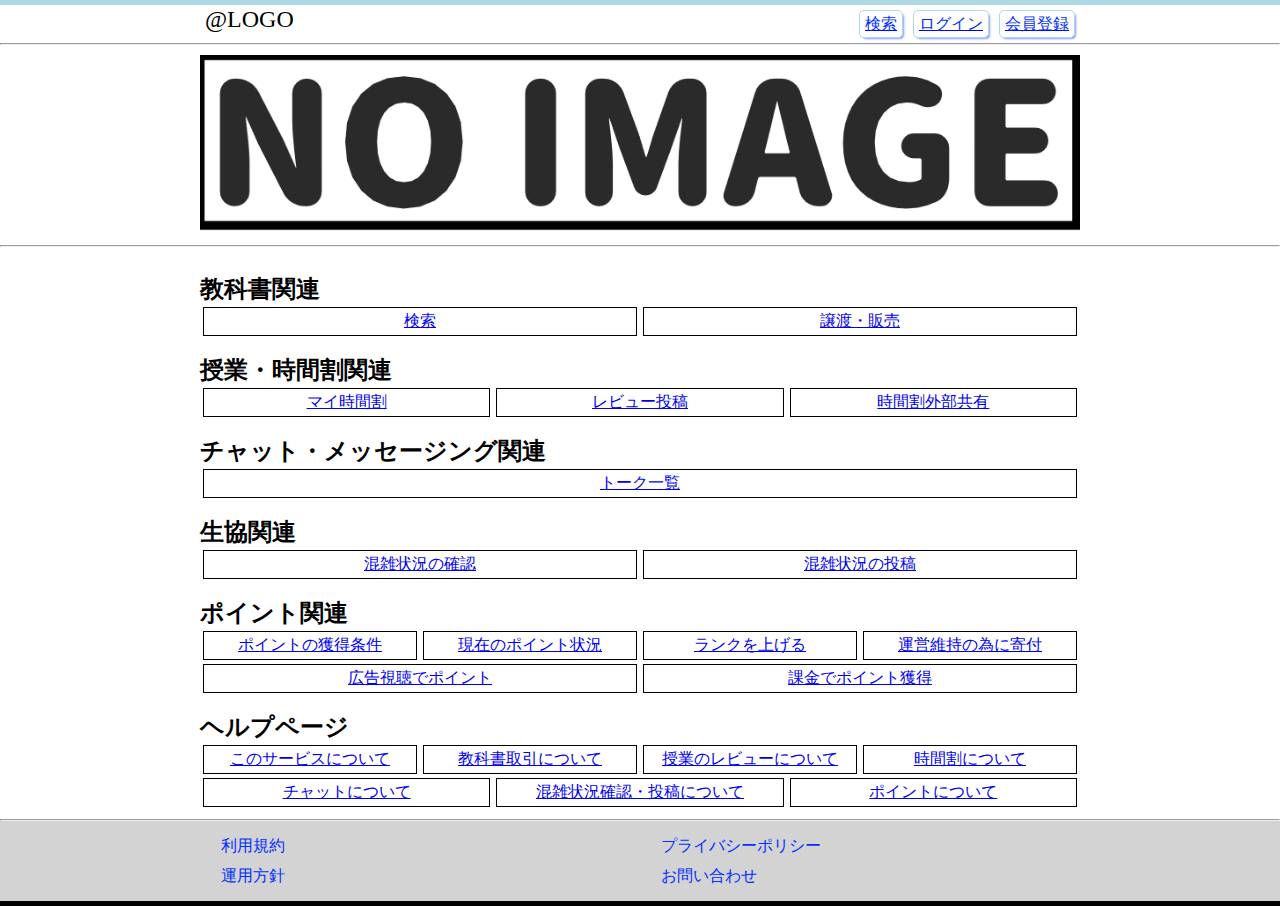
<file: index.html>
<!DOCTYPE HTML>
<HTML lang="ja">

<head>

    <meta charset="UTF-8">
    <meta name="viewport" content="width=device-width, initial-scale=1.0">

    <base href="./">

    <link rel="stylesheet" type="text/css" href="./import.css">

    <meta http-equiv="X-UA-Compatible" content="IE=edge">

    <meta name="description" content="サービス名は、デモデモデモのために作られたサイトです。" />
    <meta name="language" content="Japanese">

    <meta property="og:title" content="デモページ｜トップページ">
    <meta property="og:description" content="サービス名は、デモデモデモのために作られたサイトです。">
    <meta property="og:site_name" content="デモページ">
    <meta property="og:locale" content="ja_JP">
    <meta property="twitter:description" content="サービス名は、デモデモデモのために作られたサイトです。">

    <title>デモページ｜トップページ</title>

</head>

<body>

    <header id="header">
        <a href="./index.html">
            <p class="header_item_logo">@LOGO</p>
        </a>
        <span class="header_right_align"></span>
        <a href="./deal/search.html">
            <p class="header_item_box_first">検索</p>
        </a>
        <a href="./member/login.html">
            <p class="header_item_box">ログイン</p>
        </a>
        <a href="./member/register.html">
            <p class="header_item_box">会員登録</p>
        </a>
    </header>

    <hr>

    <div class="body_content">

        <img src="./img/NO_IMAGE_BANNER.png" width="100%" style="cursor: pointer;">

    </div>

    <hr>

    <div class="body_content">

        <h2>教科書関連</h2>

        <div class="portal_box">

            <div class="portal_item">

                <a href="./deal/search.html">検索</a>

            </div>

            <div class="portal_item">

                <a href="./index.html#header">譲渡・販売</a>

            </div>

        </div>

        <h2>授業・時間割関連</h2>

        <div class="portal_box">

            <div class="portal_item">

                <a href="./index.html#header">マイ時間割</a>

            </div>

            <div class="portal_item">

                <a href="./index.html#header">レビュー投稿</a>

            </div>

            <div class="portal_item">

                <a href="./index.html#header">時間割外部共有</a>

            </div>

        </div>

        <h2>チャット・メッセージング関連</h2>

        <div class="portal_box">

            <div class="portal_item">

                <a href="./index.html#header">トーク一覧</a>

            </div>

        </div>

        <h2>生協関連</h2>

        <div class="portal_box">

            <div class="portal_item">

                <a href="./index.html#header">混雑状況の確認</a>

            </div>

            <div class="portal_item">

                <a href="./index.html#header">混雑状況の投稿</a>

            </div>

        </div>

        <h2>ポイント関連</h2>

        <div class="portal_box">

            <div class="portal_item">

                <a href="./index.html#header">ポイントの獲得条件</a>

            </div>

            <div class="portal_item">

                <a href="./index.html#header">現在のポイント状況</a>

            </div>

            <div class="portal_item">

                <a href="./index.html#header">ランクを上げる</a>

            </div>

            <div class="portal_item">

                <a href="./index.html#header">運営維持の為に寄付</a>

            </div>

            <div class="portal_item">

                <a href="./index.html#header">広告視聴でポイント</a>

            </div>

            <div class="portal_item">

                <a href="./index.html#header">課金でポイント獲得</a>

            </div>

        </div>

        <h2>ヘルプページ</h2>

        <div class="portal_box">

            <div class="portal_item">

                <a href="./index.html#header">このサービスについて</a>

            </div>

            <div class="portal_item">

                <a href="./index.html#header">教科書取引について</a>

            </div>

            <div class="portal_item">

                <a href="./index.html#header">授業のレビューについて</a>

            </div>

            <div class="portal_item">

                <a href="./index.html#header">時間割について</a>

            </div>

            <div class="portal_item">

                <a href="./index.html#header">チャットについて</a>

            </div>

            <div class="portal_item">

                <a href="./index.html#header">混雑状況確認・投稿について</a>

            </div>

            <div class="portal_item">

                <a href="./index.html#header">ポイントについて</a>

            </div>

        </div>











    </div>

    <hr>

    <footer id="footer">
        <a href="./about/terms.html" class="fake_anchor footer_grid_item">利用規約</a>
        <a href="./about/privacy_policy.html" class="fake_anchor footer_grid_item">プライバシーポリシー</a>
        <a href="./about/operation_policy.html" class="fake_anchor footer_grid_item">運用方針</a>
        <a href="./about/contact.html" class="fake_anchor footer_grid_item">お問い合わせ</a>
    </footer>

</body>

</HTML>
</file>
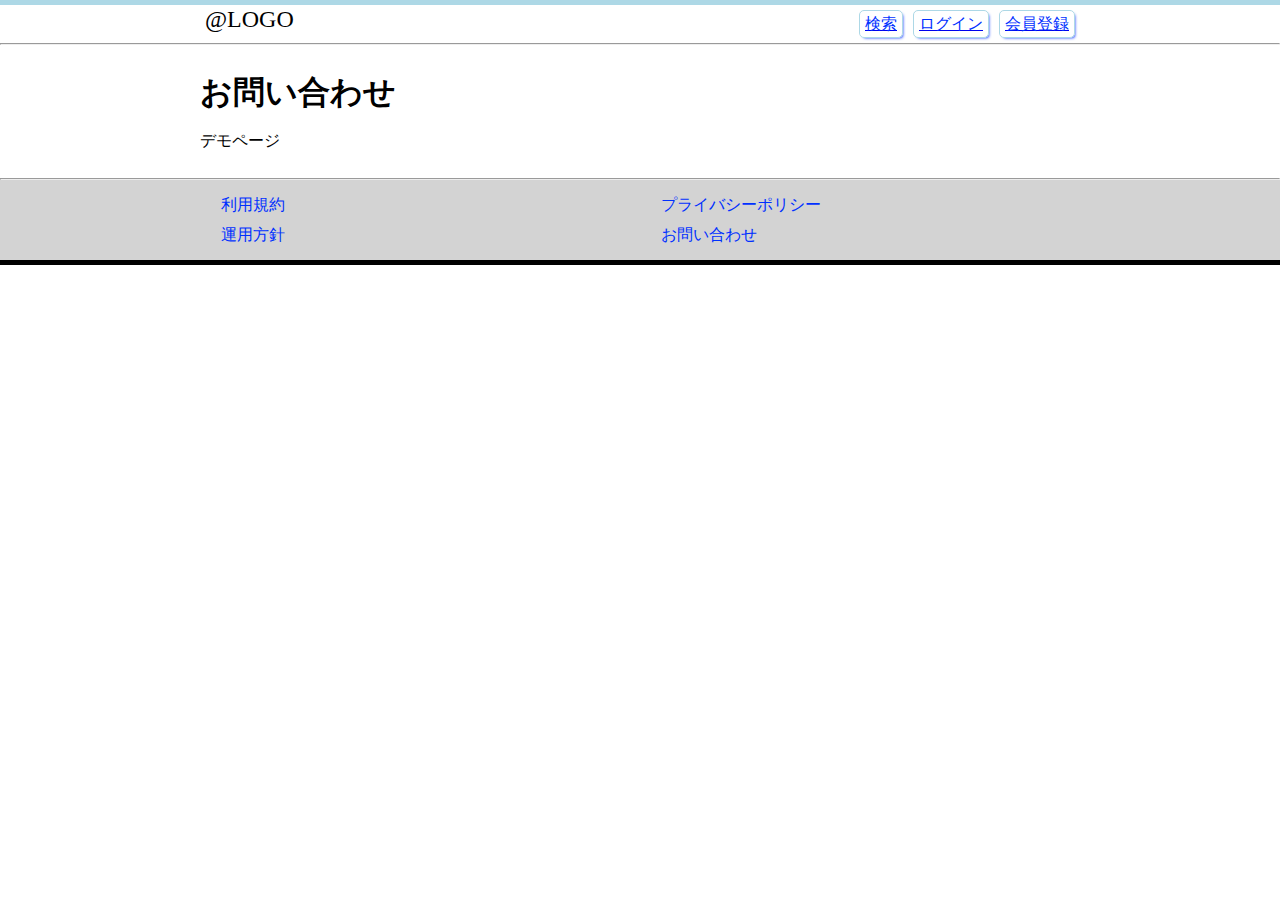
<file: about/contact.html>
<!DOCTYPE HTML>
<HTML lang="ja">

<head>

    <meta charset="UTF-8">
    <meta name="viewport" content="width=device-width, initial-scale=1.0">

    <base href="../">

    <link rel="stylesheet" type="text/css" href="./import.css">

    <meta http-equiv="X-UA-Compatible" content="IE=edge">

    <meta name="description" content="サービス名は、デモデモデモのために作られたサイトです。" />
    <meta name="language" content="Japanese">

    <meta property="og:title" content="デモページ｜お問い合わせ">
    <meta property="og:description" content="サービス名は、デモデモデモのために作られたサイトです。">
    <meta property="og:site_name" content="デモページ">
    <meta property="og:locale" content="ja_JP">
    <meta property="twitter:description" content="サービス名は、デモデモデモのために作られたサイトです。">

    <title>デモページ｜お問い合わせ</title>

</head>

<body>

    <header>
        <a href="./index.html">
            <p class="header_item_logo">@LOGO</p>
        </a>
        <span class="header_right_align"></span>
        <a href="./deal/search.html">
            <p class="header_item_box_first">検索</p>
        </a>
        <a href="./member/login.html">
            <p class="header_item_box">ログイン</p>
        </a>
        <a href="./member/register.html">
            <p class="header_item_box">会員登録</p>
        </a>
    </header>

    <hr>

    <div class="body_content">
        
        <h1>お問い合わせ</h1>
        <p>デモページ</p>



















    </div>

    <hr>

    <footer id="footer">
        <a href="./about/terms.html" class="fake_anchor footer_grid_item">利用規約</a>
        <a href="./about/privacy_policy.html" class="fake_anchor footer_grid_item">プライバシーポリシー</a>
        <a href="./about/operation_policy.html" class="fake_anchor footer_grid_item">運用方針</a>
        <a href="./about/contact.html" class="fake_anchor footer_grid_item">お問い合わせ</a>
    </footer>

</body>

</HTML>
</file>
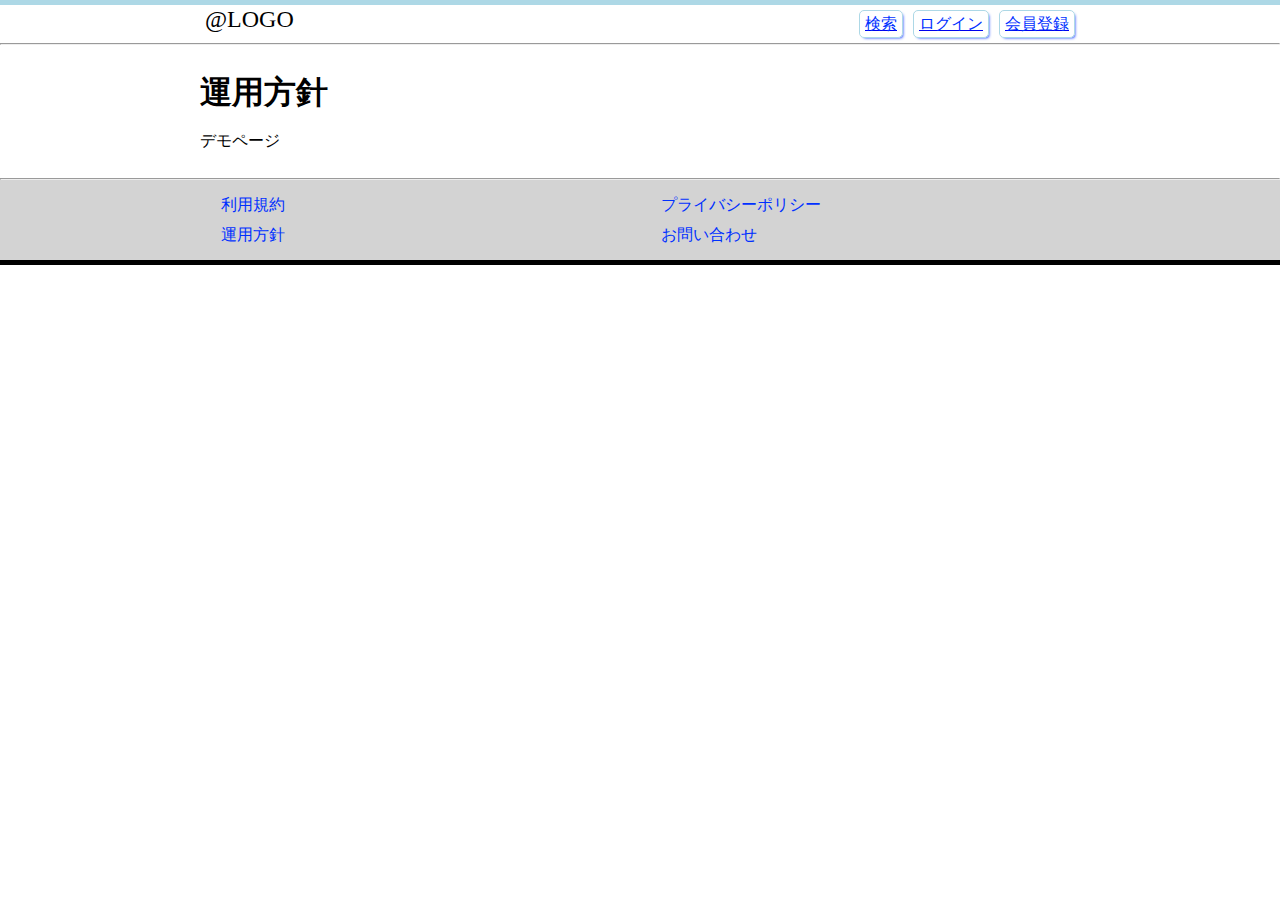
<file: about/operation_policy.html>
<!DOCTYPE HTML>
<HTML lang="ja">

<head>

    <meta charset="UTF-8">
    <meta name="viewport" content="width=device-width, initial-scale=1.0">

    <base href="../">

    <link rel="stylesheet" type="text/css" href="./import.css">

    <meta http-equiv="X-UA-Compatible" content="IE=edge">

    <meta name="description" content="サービス名は、デモデモデモのために作られたサイトです。" />
    <meta name="language" content="Japanese">

    <meta property="og:title" content="デモページ｜運用方針">
    <meta property="og:description" content="サービス名は、デモデモデモのために作られたサイトです。">
    <meta property="og:site_name" content="デモページ">
    <meta property="og:locale" content="ja_JP">
    <meta property="twitter:description" content="サービス名は、デモデモデモのために作られたサイトです。">

    <title>デモページ｜運用方針</title>

</head>

<body>

    <header>
        <a href="./index.html">
            <p class="header_item_logo">@LOGO</p>
        </a>
        <span class="header_right_align"></span>
        <a href="./deal/search.html">
            <p class="header_item_box_first">検索</p>
        </a>
        <a href="./member/login.html">
            <p class="header_item_box">ログイン</p>
        </a>
        <a href="./member/register.html">
            <p class="header_item_box">会員登録</p>
        </a>
    </header>

    <hr>

    <div class="body_content">

        <h1>運用方針</h1>
        <p>デモページ</p>


















    </div>

    <hr>

    <footer id="footer">
        <a href="./about/terms.html" class="fake_anchor footer_grid_item">利用規約</a>
        <a href="./about/privacy_policy.html" class="fake_anchor footer_grid_item">プライバシーポリシー</a>
        <a href="./about/operation_policy.html" class="fake_anchor footer_grid_item">運用方針</a>
        <a href="./about/contact.html" class="fake_anchor footer_grid_item">お問い合わせ</a>
    </footer>

</body>

</HTML>
</file>
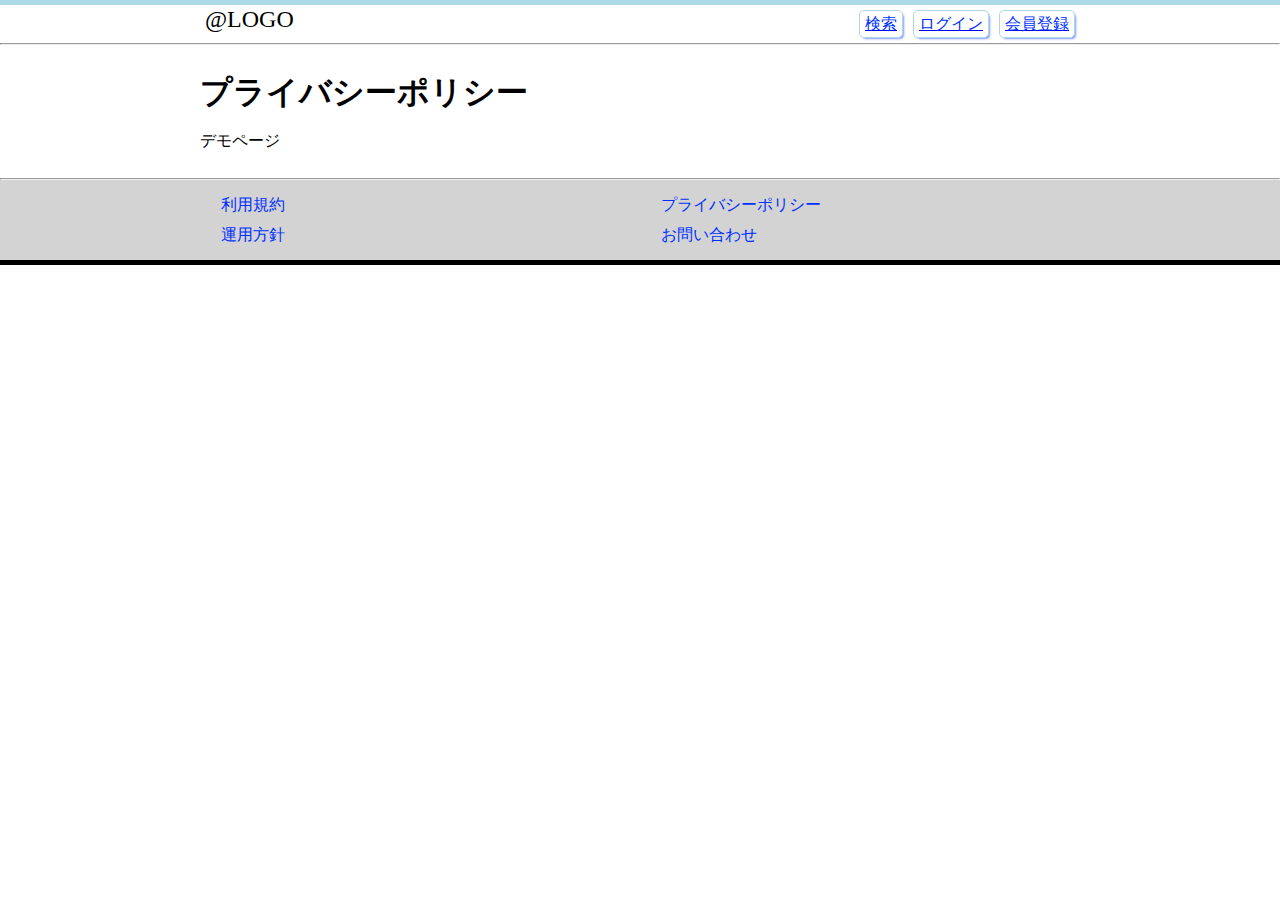
<file: about/privacy_policy.html>
<!DOCTYPE HTML>
<HTML lang="ja">

<head>

    <meta charset="UTF-8">
    <meta name="viewport" content="width=device-width, initial-scale=1.0">

    <base href="../">

    <link rel="stylesheet" type="text/css" href="./import.css">

    <meta http-equiv="X-UA-Compatible" content="IE=edge">

    <meta name="description" content="サービス名は、デモデモデモのために作られたサイトです。" />
    <meta name="language" content="Japanese">

    <meta property="og:title" content="デモページ｜プライバシーポリシー">
    <meta property="og:description" content="サービス名は、デモデモデモのために作られたサイトです。">
    <meta property="og:site_name" content="デモページ">
    <meta property="og:locale" content="ja_JP">
    <meta property="twitter:description" content="サービス名は、デモデモデモのために作られたサイトです。">

    <title>デモページ｜プライバシーポリシー</title>

</head>

<body>

    <header>
        <a href="./index.html">
            <p class="header_item_logo">@LOGO</p>
        </a>
        <span class="header_right_align"></span>
        <a href="./deal/search.html">
            <p class="header_item_box_first">検索</p>
        </a>
        <a href="./member/login.html">
            <p class="header_item_box">ログイン</p>
        </a>
        <a href="./member/register.html">
            <p class="header_item_box">会員登録</p>
        </a>
    </header>

    <hr>

    <div class="body_content">

        <h1>プライバシーポリシー</h1>
        <p>デモページ</p>


















    </div>

    <hr>

    <footer id="footer">
        <a href="./about/terms.html" class="fake_anchor footer_grid_item">利用規約</a>
        <a href="./about/privacy_policy.html" class="fake_anchor footer_grid_item">プライバシーポリシー</a>
        <a href="./about/operation_policy.html" class="fake_anchor footer_grid_item">運用方針</a>
        <a href="./about/contact.html" class="fake_anchor footer_grid_item">お問い合わせ</a>
    </footer>

</body>

</HTML>
</file>
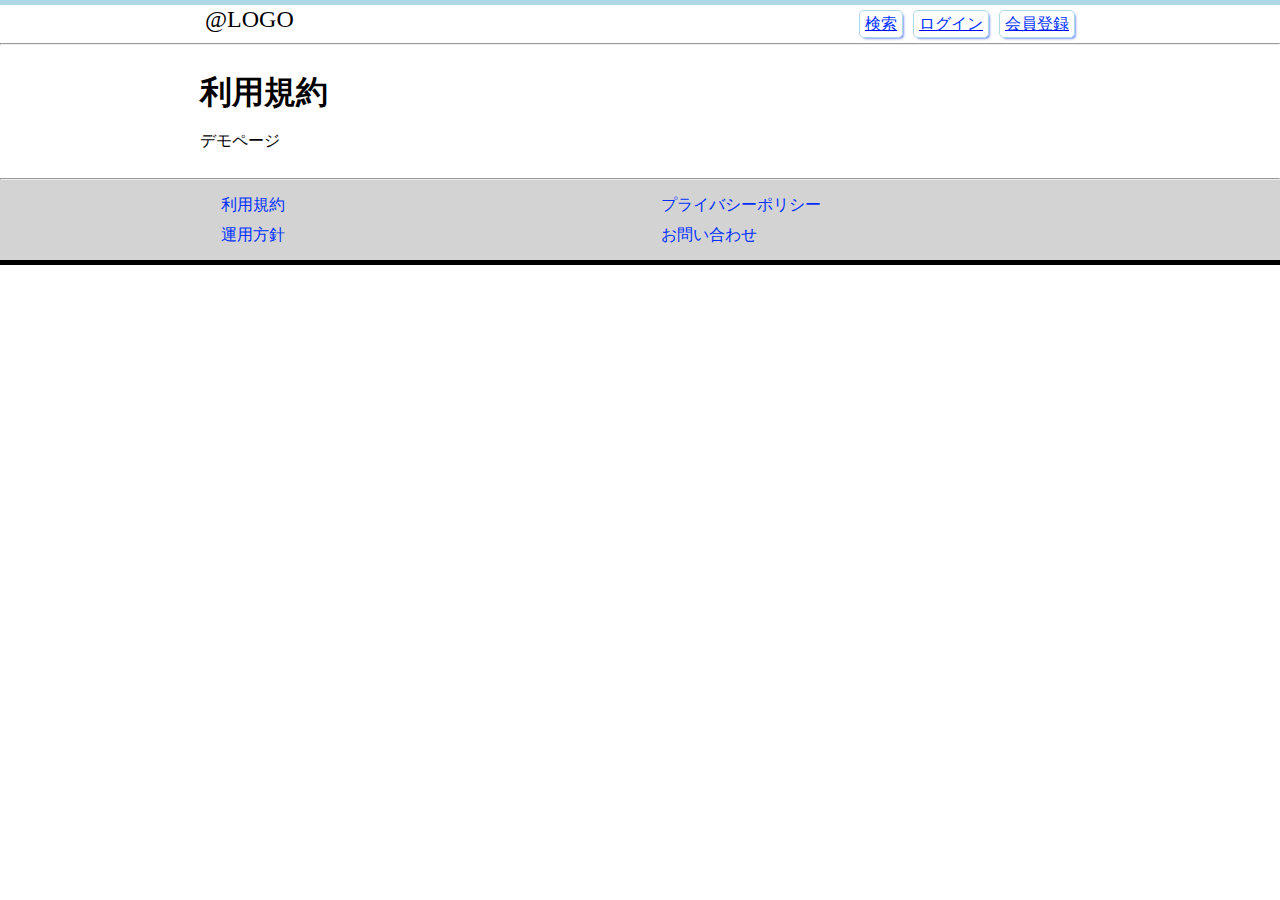
<file: about/terms.html>
<!DOCTYPE HTML>
<HTML lang="ja">

<head>

    <meta charset="UTF-8">
    <meta name="viewport" content="width=device-width, initial-scale=1.0">

    <base href="../">

    <link rel="stylesheet" type="text/css" href="./import.css">

    <meta http-equiv="X-UA-Compatible" content="IE=edge">

    <meta name="description" content="サービス名は、デモデモデモのために作られたサイトです。" />
    <meta name="language" content="Japanese">

    <meta property="og:title" content="デモページ｜トップページ">
    <meta property="og:description" content="サービス名は、デモデモデモのために作られたサイトです。">
    <meta property="og:site_name" content="デモページ">
    <meta property="og:locale" content="ja_JP">
    <meta property="twitter:description" content="サービス名は、デモデモデモのために作られたサイトです。">

    <title>デモページ｜トップページ</title>

</head>

<body>

    <header>
        <a href="./index.html">
            <p class="header_item_logo">@LOGO</p>
        </a>
        <span class="header_right_align"></span>
        <a href="./deal/search.html">
            <p class="header_item_box_first">検索</p>
        </a>
        <a href="./member/login.html">
            <p class="header_item_box">ログイン</p>
        </a>
        <a href="./member/register.html">
            <p class="header_item_box">会員登録</p>
        </a>
    </header>

    <hr>

    <div class="body_content">

        <h1>利用規約</h1>
        <p>デモページ</p>


















    </div>

    <hr>

    <footer id="footer">
        <a href="./about/terms.html" class="fake_anchor footer_grid_item">利用規約</a>
        <a href="./about/privacy_policy.html" class="fake_anchor footer_grid_item">プライバシーポリシー</a>
        <a href="./about/operation_policy.html" class="fake_anchor footer_grid_item">運用方針</a>
        <a href="./about/contact.html" class="fake_anchor footer_grid_item">お問い合わせ</a>
    </footer>

</body>

</HTML>
</file>
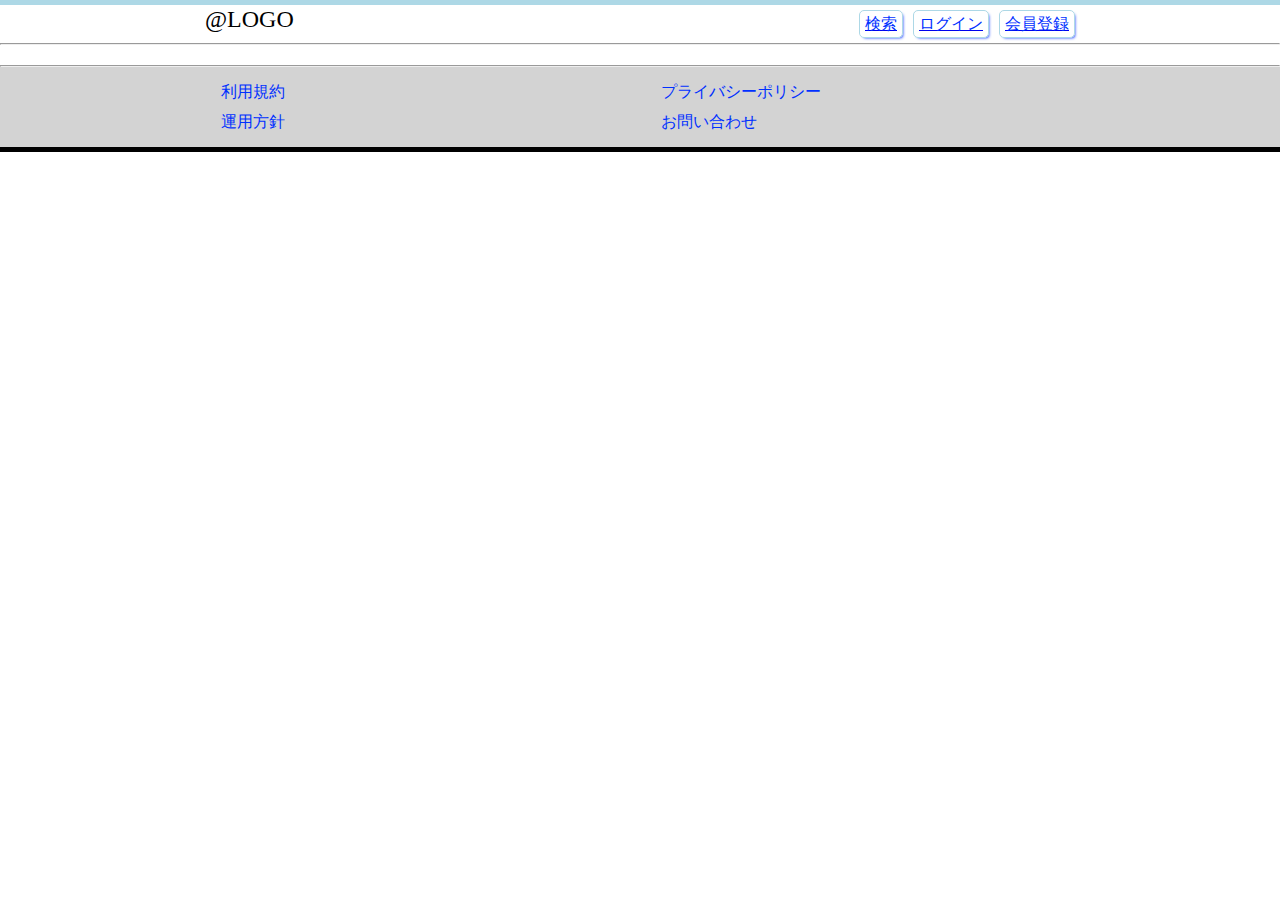
<file: deal/search.html>
<!DOCTYPE HTML>
<HTML lang="ja">

<head>

    <meta charset="UTF-8">
    <meta name="viewport" content="width=device-width, initial-scale=1.0">

    <base href="../">

    <link rel="stylesheet" type="text/css" href="./import.css">

    <meta http-equiv="X-UA-Compatible" content="IE=edge">

    <meta name="description" content="サービス名は、デモデモデモのために作られたサイトです。" />
    <meta name="language" content="Japanese">

    <meta property="og:title" content="デモページ｜検索">
    <meta property="og:description" content="サービス名は、デモデモデモのために作られたサイトです。">
    <meta property="og:site_name" content="デモページ">
    <meta property="og:locale" content="ja_JP">
    <meta property="twitter:description" content="サービス名は、デモデモデモのために作られたサイトです。">

    <title>デモページ｜検索</title>

</head>

<body>

    <header>
        <a href="./index.html">
            <p class="header_item_logo">@LOGO</p>
        </a>
        <span class="header_right_align"></span>
        <a href="./deal/search.html">
            <p class="header_item_box_first">検索</p>
        </a>
        <a href="./member/login.html">
            <p class="header_item_box">ログイン</p>
        </a>
        <a href="./member/register.html">
            <p class="header_item_box">会員登録</p>
        </a>
    </header>

    <hr>

    <div class="body_content">




















    </div>

    <hr>

    <footer id="footer">
        <a href="./about/terms.html" class="fake_anchor footer_grid_item">利用規約</a>
        <a href="./about/privacy_policy.html" class="fake_anchor footer_grid_item">プライバシーポリシー</a>
        <a href="./about/operation_policy.html" class="fake_anchor footer_grid_item">運用方針</a>
        <a href="./about/contact.html" class="fake_anchor footer_grid_item">お問い合わせ</a>
    </footer>

</body>

</HTML>
</file>
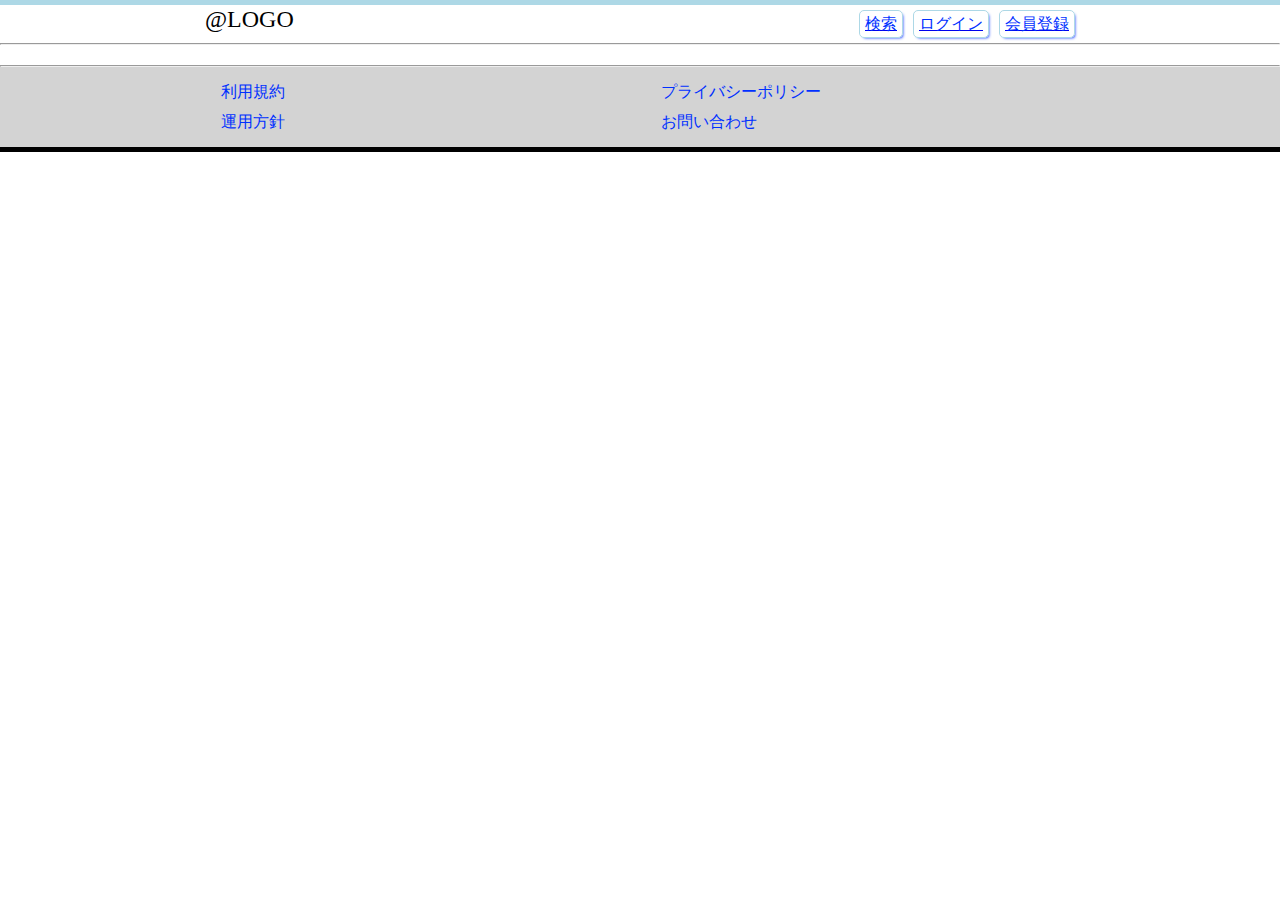
<file: member/login.html>
<!DOCTYPE HTML>
<HTML lang="ja">

<head>

    <meta charset="UTF-8">
    <meta name="viewport" content="width=device-width, initial-scale=1.0">

    <base href="../">

    <link rel="stylesheet" type="text/css" href="./import.css">

    <meta http-equiv="X-UA-Compatible" content="IE=edge">

    <meta name="description" content="サービス名は、デモデモデモのために作られたサイトです。" />
    <meta name="language" content="Japanese">

    <meta property="og:title" content="デモページ｜ログイン">
    <meta property="og:description" content="サービス名は、デモデモデモのために作られたサイトです。">
    <meta property="og:site_name" content="デモページ">
    <meta property="og:locale" content="ja_JP">
    <meta property="twitter:description" content="サービス名は、デモデモデモのために作られたサイトです。">

    <title>デモページ｜ログイン</title>

</head>

<body>

    <header>
        <a href="./index.html">
            <p class="header_item_logo">@LOGO</p>
        </a>
        <span class="header_right_align"></span>
        <a href="./deal/search.html">
            <p class="header_item_box_first">検索</p>
        </a>
        <a href="./member/login.html">
            <p class="header_item_box">ログイン</p>
        </a>
        <a href="./member/register.html">
            <p class="header_item_box">会員登録</p>
        </a>
    </header>

    <hr>

    <div class="body_content">




















    </div>

    <hr>

    <footer id="footer">
        <a href="./about/terms.html" class="fake_anchor footer_grid_item">利用規約</a>
        <a href="./about/privacy_policy.html" class="fake_anchor footer_grid_item">プライバシーポリシー</a>
        <a href="./about/operation_policy.html" class="fake_anchor footer_grid_item">運用方針</a>
        <a href="./about/contact.html" class="fake_anchor footer_grid_item">お問い合わせ</a>
    </footer>

</body>

</HTML>
</file>
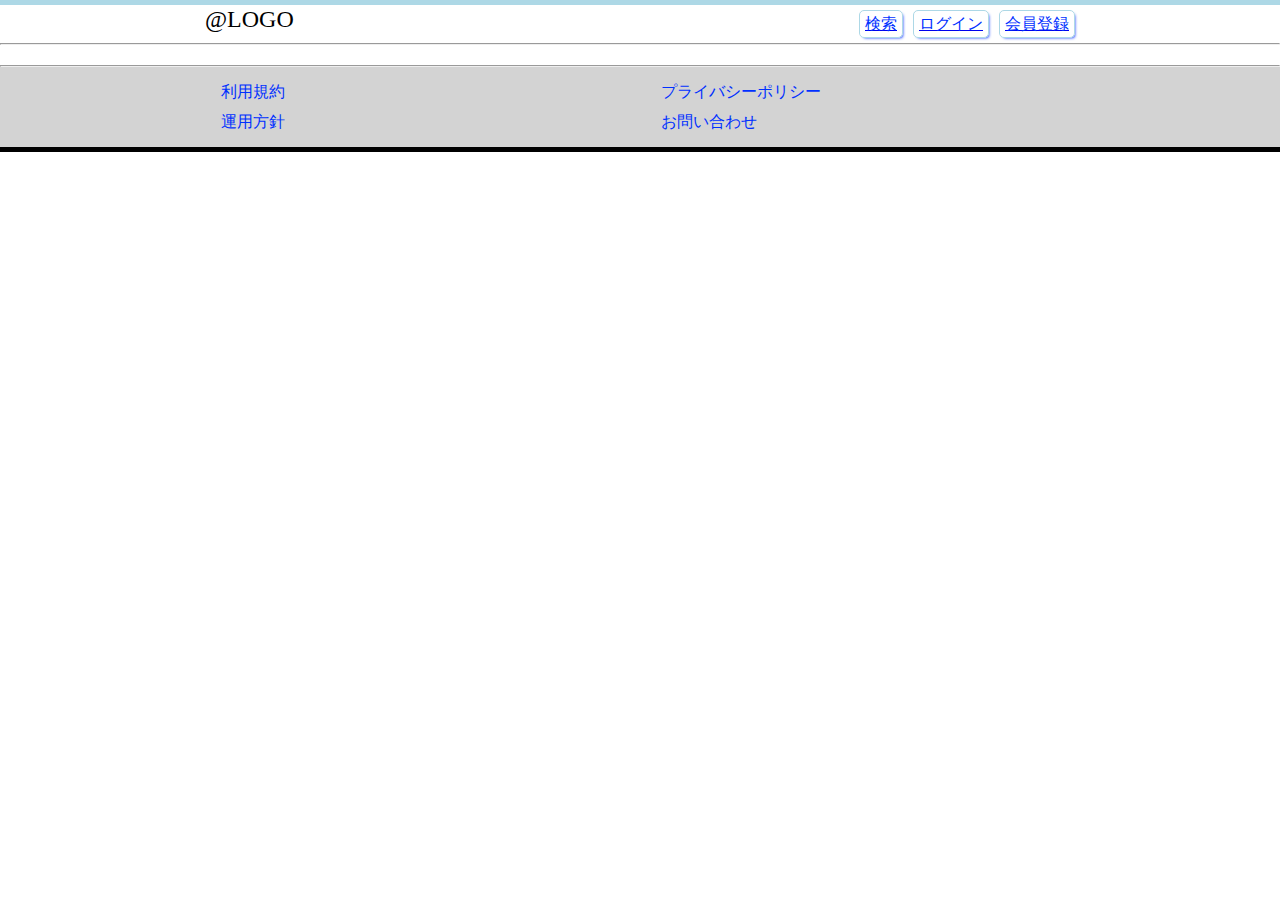
<file: member/register.html>
<!DOCTYPE HTML>
<HTML lang="ja">

<head>

    <meta charset="UTF-8">
    <meta name="viewport" content="width=device-width, initial-scale=1.0">

    <base href="../">

    <link rel="stylesheet" type="text/css" href="./import.css">

    <meta http-equiv="X-UA-Compatible" content="IE=edge">

    <meta name="description" content="サービス名は、デモデモデモのために作られたサイトです。" />
    <meta name="language" content="Japanese">

    <meta property="og:title" content="デモページ｜会員登録">
    <meta property="og:description" content="サービス名は、デモデモデモのために作られたサイトです。">
    <meta property="og:site_name" content="デモページ">
    <meta property="og:locale" content="ja_JP">
    <meta property="twitter:description" content="サービス名は、デモデモデモのために作られたサイトです。">

    <title>デモページ｜会員登録</title>

</head>

<body>

    <header>
        <a href="./index.html">
            <p class="header_item_logo">@LOGO</p>
        </a>
        <span class="header_right_align"></span>
        <a href="./deal/search.html">
            <p class="header_item_box_first">検索</p>
        </a>
        <a href="./member/login.html">
            <p class="header_item_box">ログイン</p>
        </a>
        <a href="./member/register.html">
            <p class="header_item_box">会員登録</p>
        </a>
    </header>

    <hr>

    <div class="body_content">




















    </div>

    <hr>

    <footer id="footer">
        <a href="./about/terms.html" class="fake_anchor footer_grid_item">利用規約</a>
        <a href="./about/privacy_policy.html" class="fake_anchor footer_grid_item">プライバシーポリシー</a>
        <a href="./about/operation_policy.html" class="fake_anchor footer_grid_item">運用方針</a>
        <a href="./about/contact.html" class="fake_anchor footer_grid_item">お問い合わせ</a>
    </footer>

</body>

</HTML>
</file>
<file: import.css>
@charset "UTF-8";

@import url("./css/configuration.css");
@import url("./css/reset-base.css");
@import url("./css/body.css");
@import url("./css/box.css");
@import url("./css/content.css");
@import url("./css/hr.css");
@import url("./css/header.css");
@import url("./css/footer.css");
@import url("./css/portal.css");
@import url("./css/heading.css");
@import url("./css/theme.css");
</file>
